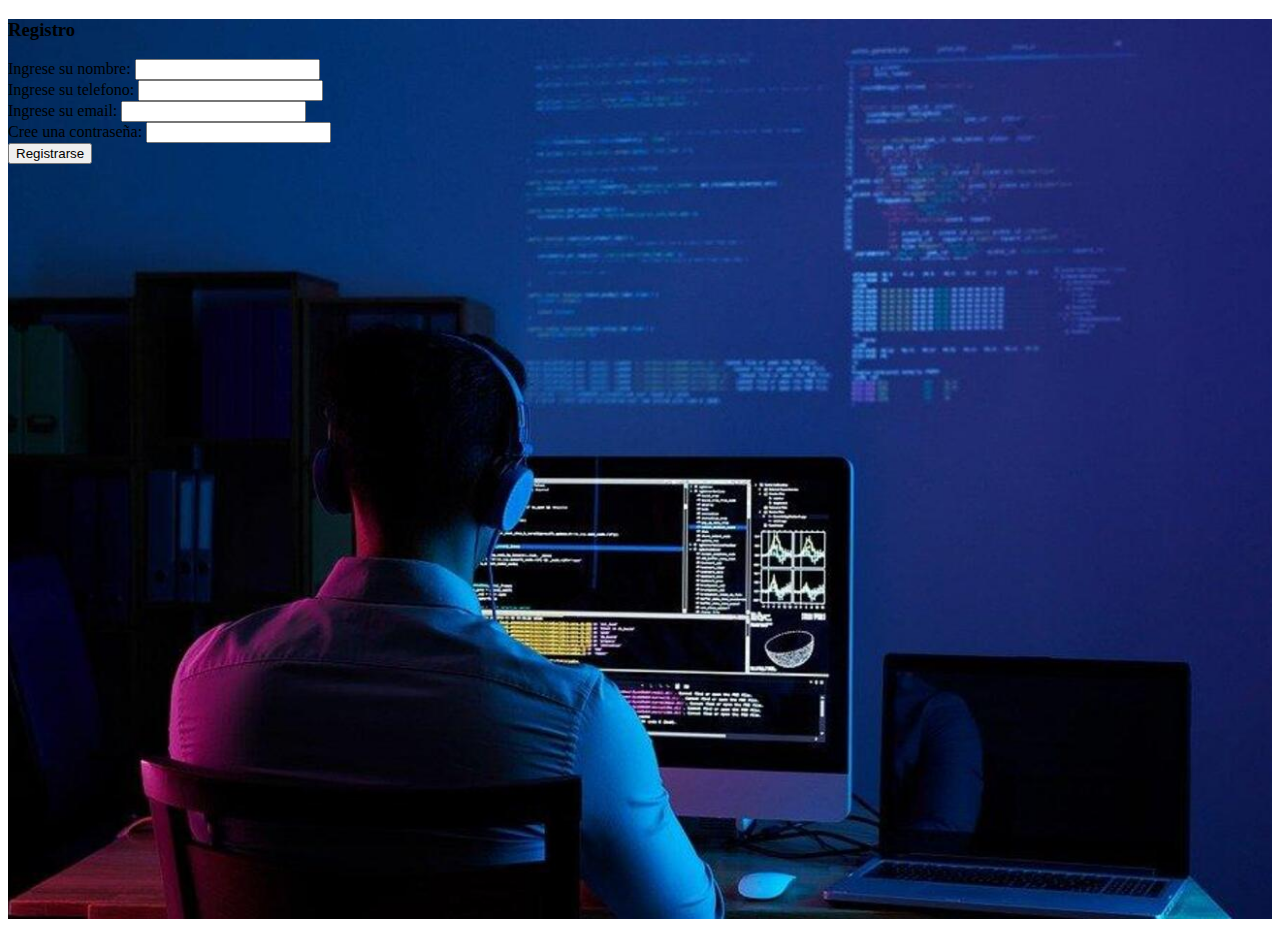
<file: registro.html>
<!DOCTYPE html>
<html lang="en-Ar">
<head>
    <head>
        <meta charset="UTF-8">
        <meta http-equiv="X-UA-Compatible" content="IE=edge">
        <meta name="viewport" content="width=device-width, initial-scale=1.0">
        <title>NFCreaction-registro</title>
        <link rel="stylesheet" href="./index.css">
        <link rel="shortcut icon" href="https://dewey.tailorbrands.com/production/abstract_shape_preview/251/631251_abstract_23.png" type="image/png">
        <link href="https://cdn.jsdelivr.net/npm/bootstrap@5.0.2/dist/css/bootstrap.min.css" rel="stylesheet" integrity="sha384-EVSTQN3/azprG1Anm3QDgpJLIm9Nao0Yz1ztcQTwFspd3yD65VohhpuuCOmLASjC" crossorigin="anonymous">
      </head>
</head>
<body>
   <div class="container-fluid bg-registro m-0 row justify-content-center align-items-center">
    <div class="container col-12 col-md-8 bg-white p-md-5 p-2 rounded-3">
        <div class="text-center border-bottom pt-3">
            <h3>Registro</h3>
          </div>
          <form action="" method="post">
            <div class="mb-3">
                <label for="user" class="form-label">Ingrese su nombre:</label>
                <input type="text" class="form-control" id="user" name="user">
            </div>
            <div class="mb-3">
                <label for="phone" class="form-label">Ingrese su telefono:</label>
                <input type="number" class="form-control" id="phone" name="phone">
            </div>
            <div class="mb-3">
              <label for="email" class="form-label">Ingrese su email:</label>
              <input type="email" class="form-control" id="email" name="email">
            </div>
            <div class="mb-3">
              <label for="password" class="form-label">Cree una contraseña:</label>
              <input type="password" class="form-control" id="password" name="password">
            </div>
            <button type="submit" class="btn btn-primary">Registrarse</button>
          </form>
    </div>
   </div> 
</body>
</html>
</file>
<file: index.css>
header{
    background-image: url(./bg-img.jpg);
    background-position: center;
    background-size: cover;
    height: 800px;
}
.card-effect:hover{
    display: inline-block;
    position: relative;
    z-index: 1;
    animation: pulse;
    animation-duration: 2.5s;
}
.card-img-filter{
    filter: brightness(0.5);
}
.card-img{
    height: 270px;
}
.filter{
    filter: brightness(0.6);
    height: 900px;
}
.xd{
    padding-bottom: 33px;
    margin-right: -900;
} 
.footer{
    background-color: rgb(75, 74, 74);
    height: 300px;
    width: 100%;
    margin-top: 50px;
}
.footer .img-1{
    display: block;
    padding: 5px;
    margin-left: auto;
    margin-right: auto;
}
.bg-registro{
    background-image: url(./bg-img.jpg);
    background-position: center;
    background-size: cover;
    height: 100vh;
}
</file>
